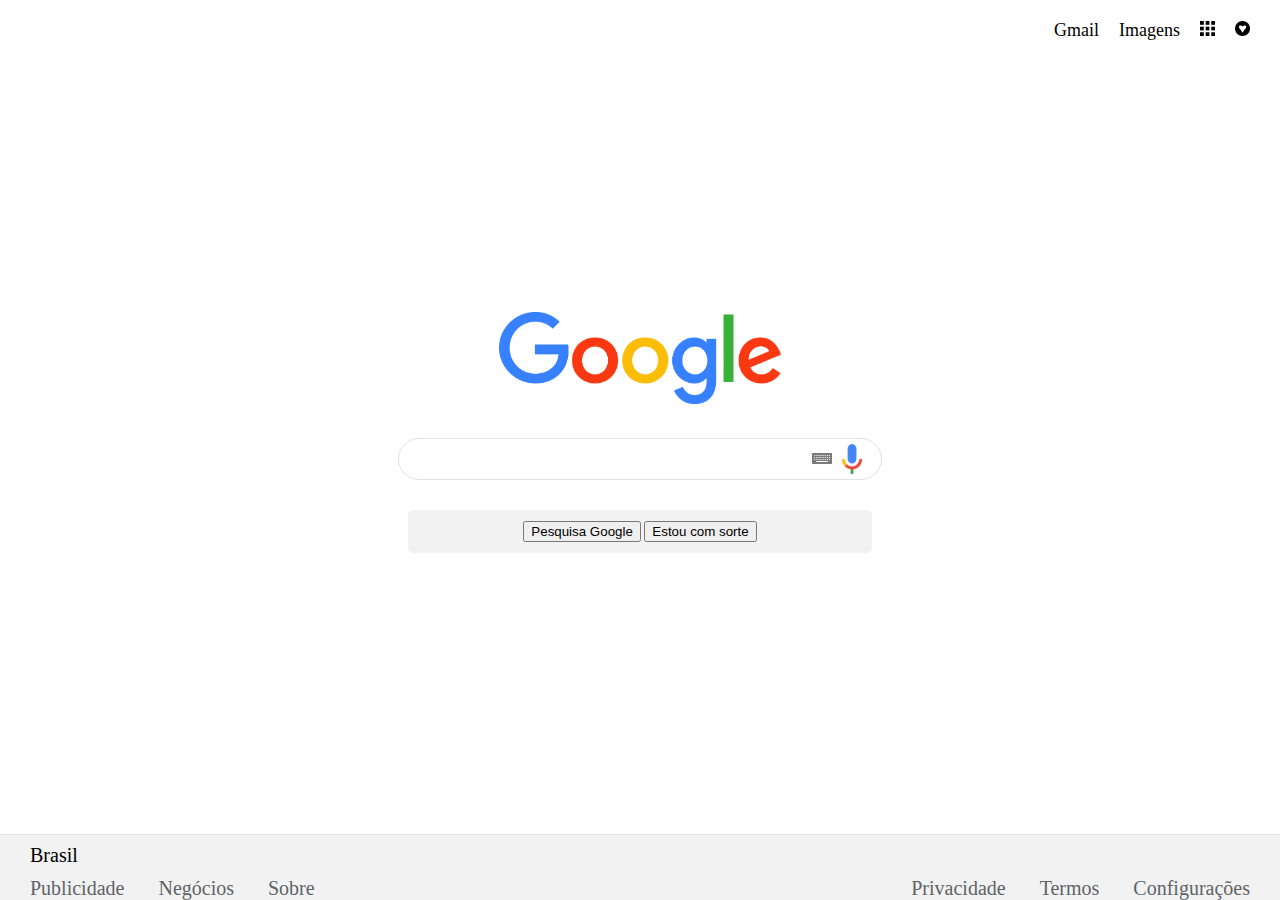
<file: index.html>
<!DOCTYPE html>
<html lang="ept-br">
<head>
    <meta charset="UTF-8">
    <meta http-equiv="X-UA-Compatible" content="IE=edge">
    <meta name="viewport" content="width=device-width, initial-scale=1.0">
    <link rel="stylesheet" href="stylegoogle.css">
    <title>Google</title>
</head>
<body>
    <header>
        <div class="header-content">
            <a href="">Gmail</a>
        </div>

        <div class="header-content">
            <a href="">Imagens</a>
        </div>

        <div class="header-content">
           <img src="img/menu.png" alt="" width="15" height="15">
        </div>
        <div class="header-content">
           <img src="img/apple-touch-icon.png" alt="" width="15" height="15">
        </div>
    </header>

    <section>
        <div class="wrap">
        <div class="logo">
            <img src="img/google-logo-1.png"  height="92" alt="">
        </div>
        <div class="input">
            <input type="text" />
            <div class="access">
                <img src="img/keyboard.png" alt="" width="20">
                <img src="img/70666-voice-microphone-google-search-logo-png-file-hd.png" alt="" height="30px">
            </div>
        </div>
        <div class="button">
            <button>Pesquisa Google</button>
            <button>Estou com sorte</button>

        </div>
        </div>
    </section>

    <footer>
        <div class="footer-header">
            <span>Brasil</span>
           </div>

        <div class="footer-settings">
         <span class="span-left">
            <a href="">Publicidade</a>
            <a href="">Negócios</a>
            <a href="">Sobre</a>
        </span>

        <span class="span-right">
            <a href="">Privacidade</a>
            <a href="">Termos</a>
            <a href="">Configurações</a>
        </span>

         </div>

    </footer>
    
</body>
</html>
</file>
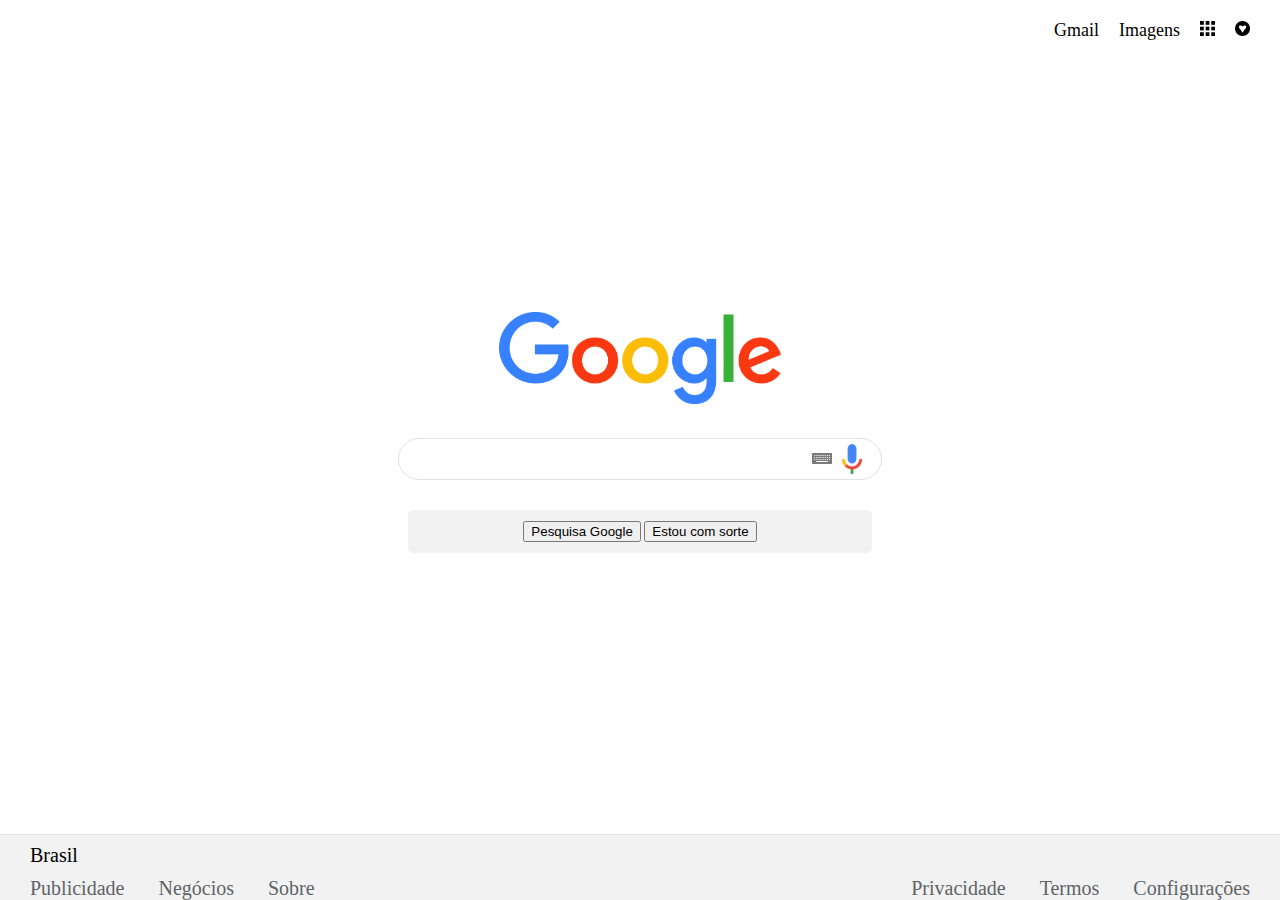
<file: clonegoogle.html>
<!DOCTYPE html>
<html lang="ept-br">
<head>
    <meta charset="UTF-8">
    <meta http-equiv="X-UA-Compatible" content="IE=edge">
    <meta name="viewport" content="width=device-width, initial-scale=1.0">
    <link rel="stylesheet" href="stylegoogle.css">
    <title>Google</title>
</head>
<body>
    <header>
        <div class="header-content">
            <a href="">Gmail</a>
        </div>

        <div class="header-content">
            <a href="">Imagens</a>
        </div>

        <div class="header-content">
           <img src="img/menu.png" alt="" width="15" height="15">
        </div>
        <div class="header-content">
           <img src="img/apple-touch-icon.png" alt="" width="15" height="15">
        </div>
    </header>

    <section>
        <div class="wrap">
        <div class="logo">
            <img src="img/google-logo-1.png"  height="92" alt="">
        </div>
        <div class="input">
            <input type="text" />
            <div class="access">
                <img src="img/keyboard.png" alt="" width="20">
                <img src="img/70666-voice-microphone-google-search-logo-png-file-hd.png" alt="" height="30px">
            </div>
        </div>
        <div class="button">
            <button>Pesquisa Google</button>
            <button>Estou com sorte</button>

        </div>
        </div>
    </section>

    <footer>
        <div class="footer-header">
            <span>Brasil</span>
           </div>

        <div class="footer-settings">
         <span class="span-left">
            <a href="">Publicidade</a>
            <a href="">Negócios</a>
            <a href="">Sobre</a>
        </span>

        <span class="span-right">
            <a href="">Privacidade</a>
            <a href="">Termos</a>
            <a href="">Configurações</a>
        </span>

         </div>

    </footer>
    
</body>
</html>
</file>
<file: stylegoogle.css>
body {
    margin: 0;
    padding: 0;
    box-sizing: border-box;
    height: 100vh;
    width: 100%;
    display: flex;
    flex-direction: column;
}

a {
    text-decoration: none;
}

header {
    display: flex;
    height: 60px;
    justify-content: flex-end;
    padding-left: 4px;
    padding-right: 20px;
    align-items: center;
    font-size: 18px;
}

.header-content{
    padding-left: 10px;
    padding-right: 10px;
}

header a {
    color:  black;
}

header .logo {
    width: 30px;
    border-radius: 50%;
}

section{
    display: flex;
    justify-content: center;
    align-items: center;
    align-content: center;
    text-align: center;
    flex: 1;
}

.wrap {
    display: flex;
    flex-direction: column;
}

.wrap .logo {
    margin-bottom: 30px;
}

.input {
    border: 1px solid #dfe1e5;
    border-radius: 50px;
    display: flex;
    width: 482px;
    height: 40px;
    line-height: 40px;
    background-color: #fff;
    font-size: 15px;
}



input {
    border: none;
    margin-left: 20px;
    outline: 0;
    border-radius: 50px;
    font-size: 15px;
    width: 380px;
}

.access {
    flex:1;
    display: flex;
    justify-content: center;
    align-items:center;
}

.access img {
    margin-right:10px;
    cursor:pointer;
}

.button {
    background-color: #f2f2f2;
    border: 1px solid #f2f2f2;
    padding: 10px 16px 10px 16px;
    margin: 30px 10px; 
    font-size: 14px;
    border-radius: 5px;
    color:#5F6368;
    cursor:pointer;
}


footer {
    display: flex;
    flex-direction: column;
    color: black;
    background-color: #f2f2f2;
}

.footer-header span {
    margin-left: 30px;
    font-size: 20px;

}

.footer-header {
    border-top: 1px solid#e4e4e4;
    line-height: 40px;
    min-width: 980px;
}

span a {
    color: #5F6368;
    font-size: 20px;
}

span a:hover {
    text-decoration: underline;
}
.span-left {
    float: left;
}
.span-left a,
.span-right a {
    margin-left: 30px;
}

.span-right {
    float: right;
    margin-right: 30px;
}
</file>
